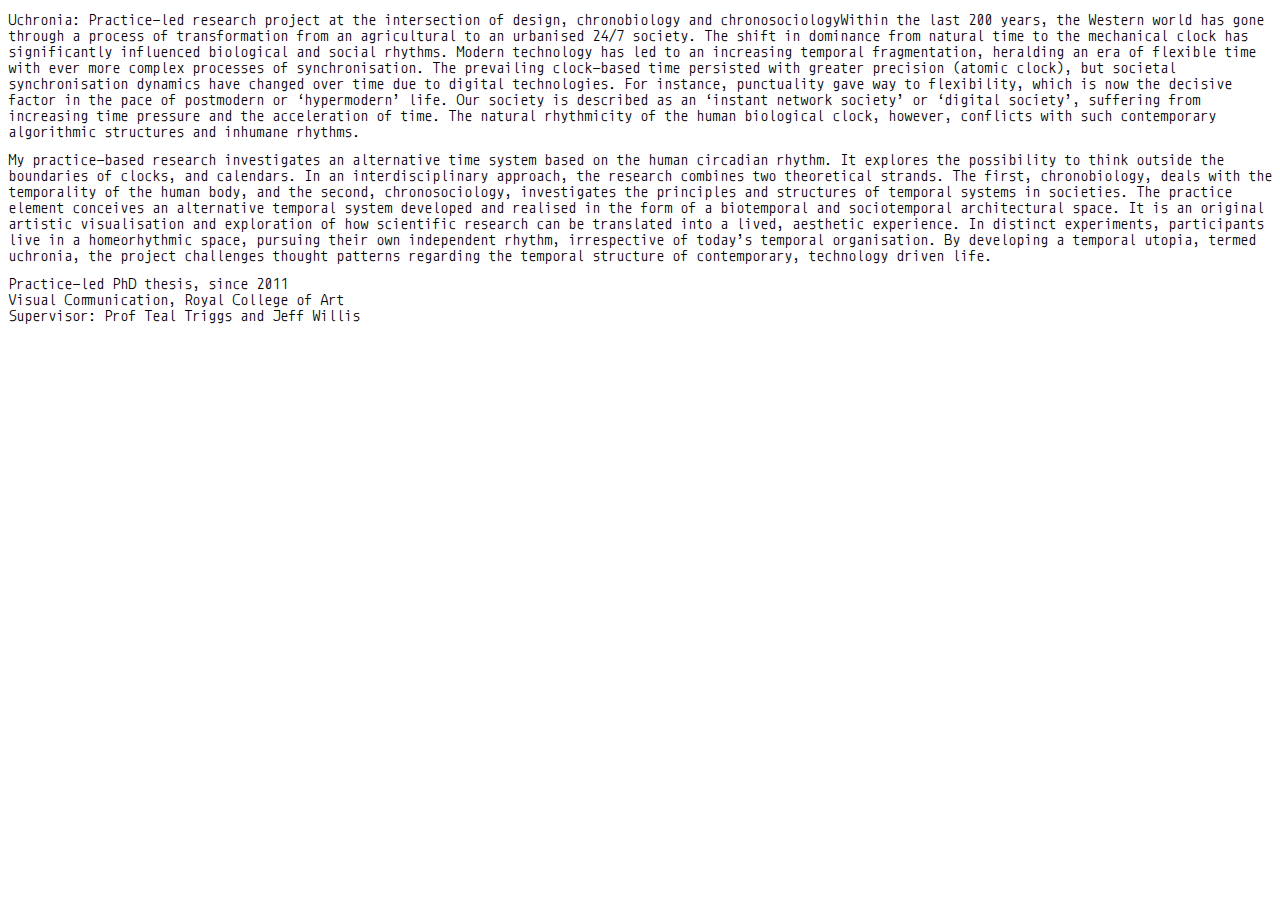
<file: content/test.html>
<!doctype html>
<html lang="en">
<head>
	<meta charset="UTF-8" />
	<title></title>
	<!-- Style -->
	<link rel="stylesheet" href="/src/css/Fonts.css"/>
</head>
<body>
 <p><span class="title">Uchronia: Practice-led research project at the intersection of design, chronobiology and chronosociology</span><span class="main">Within the last 200 years, the Western world has gone through a process of transformation from an agricultural to an urbanised 24/7 society. The shift in dominance from natural time to the mechanical clock has significantly influenced biological and social rhythms. Modern technology has led to an increasing temporal fragmentation, heralding an era of flexible time with ever more complex processes of synchronisation. The prevailing clock-based time persisted with greater precision (atomic clock), but societal synchronisation dynamics have changed over time due to digital technologies. For instance, punctuality gave way to flexibility, which is now the decisive factor in the pace of postmodern or ‘hypermodern’ life. Our society is described as an ‘instant network society’ or ‘digital society’, suffering from increasing time pressure and the acceleration of time. The natural rhythmicity of the human biological clock, however, conflicts with such contemporary algorithmic structures and inhumane rhythms.
</span></p><p><span class="main">My practice-based research investigates an alternative time system based on the human circadian rhythm. It explores the possibility to think outside the boundaries of clocks, and calendars. In an interdisciplinary approach, the research combines two theoretical strands. The first, chronobiology, deals with the temporality of the human body, and the second, chronosociology, investigates the principles and structures of temporal systems in societies. The practice element conceives an alternative temporal system developed and realised in the form of a biotemporal and sociotemporal architectural space. It is an original artistic visualisation and exploration of how scientific research can be translated into a lived, aesthetic experience. In distinct experiments, participants live in a homeorhythmic space, pursuing their own independent rhythm, irrespective of today’s temporal organisation. By developing a temporal utopia, termed uchronia, the project challenges thought patterns regarding the temporal structure of contemporary, technology driven life.
</span></p>

<span class="ref">Practice-led PhD thesis, since 2011
<br/>
Visual Communication, Royal College of Art
<br/>
Supervisor: Prof Teal Triggs and Jeff Willis
</span>
</body>
</html>
</file>
<file: src/css/Fonts.css>
@font-face {
  font-family: 'Monoid Regular';
  /* IE9 Compat Modes */
  src: url('/asset/fonts/Monoid/Monoid-Regular.woff2') format('woff2'), /* Super Modern Browsers */
  url('/asset/fonts/Monoid/Monoid-Regular.ttf') format('truetype');
  /* Safari, Android, iOS */
  font-weight: normal;
  font-style: normal;
}
@font-face {
  font-family: 'Monoid Bold';
  /* IE9 Compat Modes */
  src: url('/asset/fonts/Monoid/Monoid-Bold.woff2') format('woff2'), /* Super Modern Browsers */
  url('/asset/fonts/Monoid/Monoid-Bold.ttf') format('truetype');
  /* Safari, Android, iOS */
  font-weight: bold;
  font-style: normal;
}
@font-face {
  font-family: 'Monoid Italic';
  /* IE9 Compat Modes */
  src: url('/asset/fonts/Monoid/Monoid-Italic.woff2') format('woff2'), /* Super Modern Browsers */
  url('/asset/fonts/Monoid/Monoid-Italic.ttf') format('truetype');
  /* Safari, Android, iOS */
  font-weight: normal;
  font-style: normal;
}
body {
  font-family: 'Monoid Regular';
  font-size: 12px;
}
</file>
